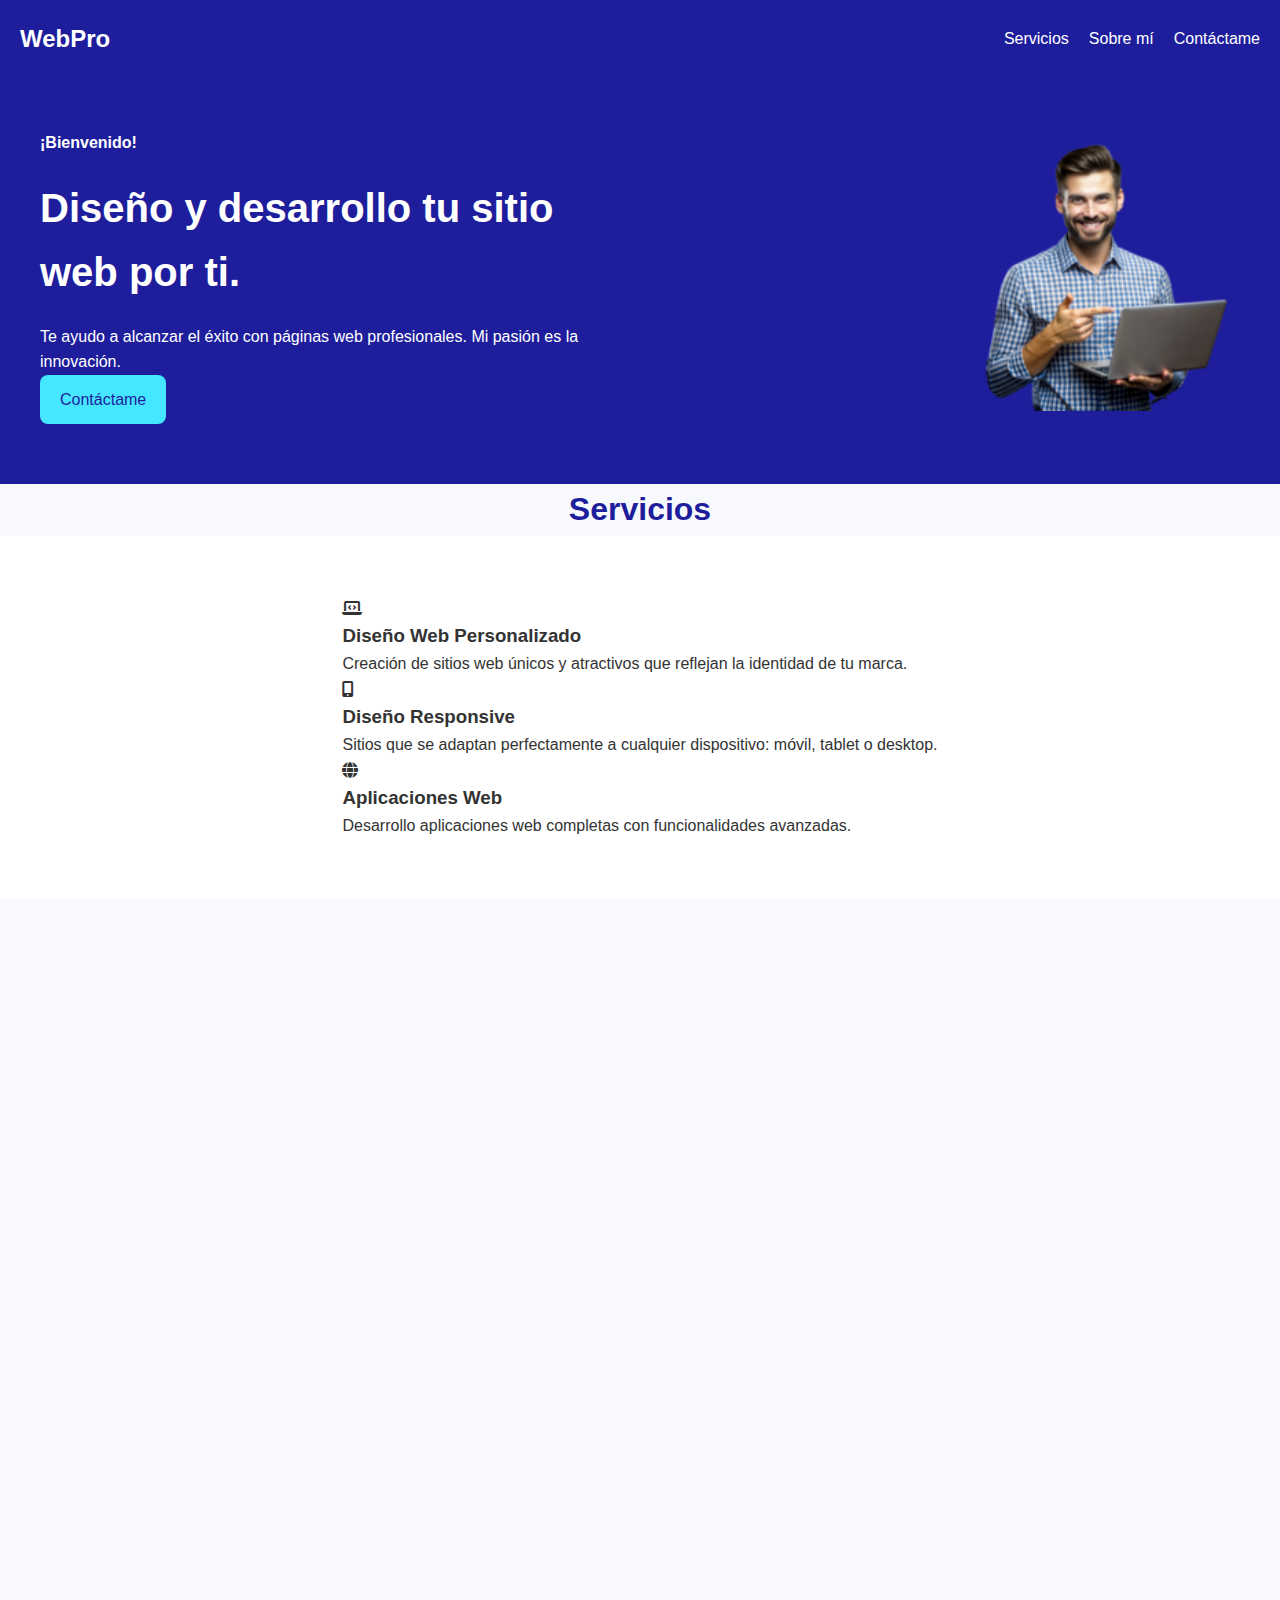
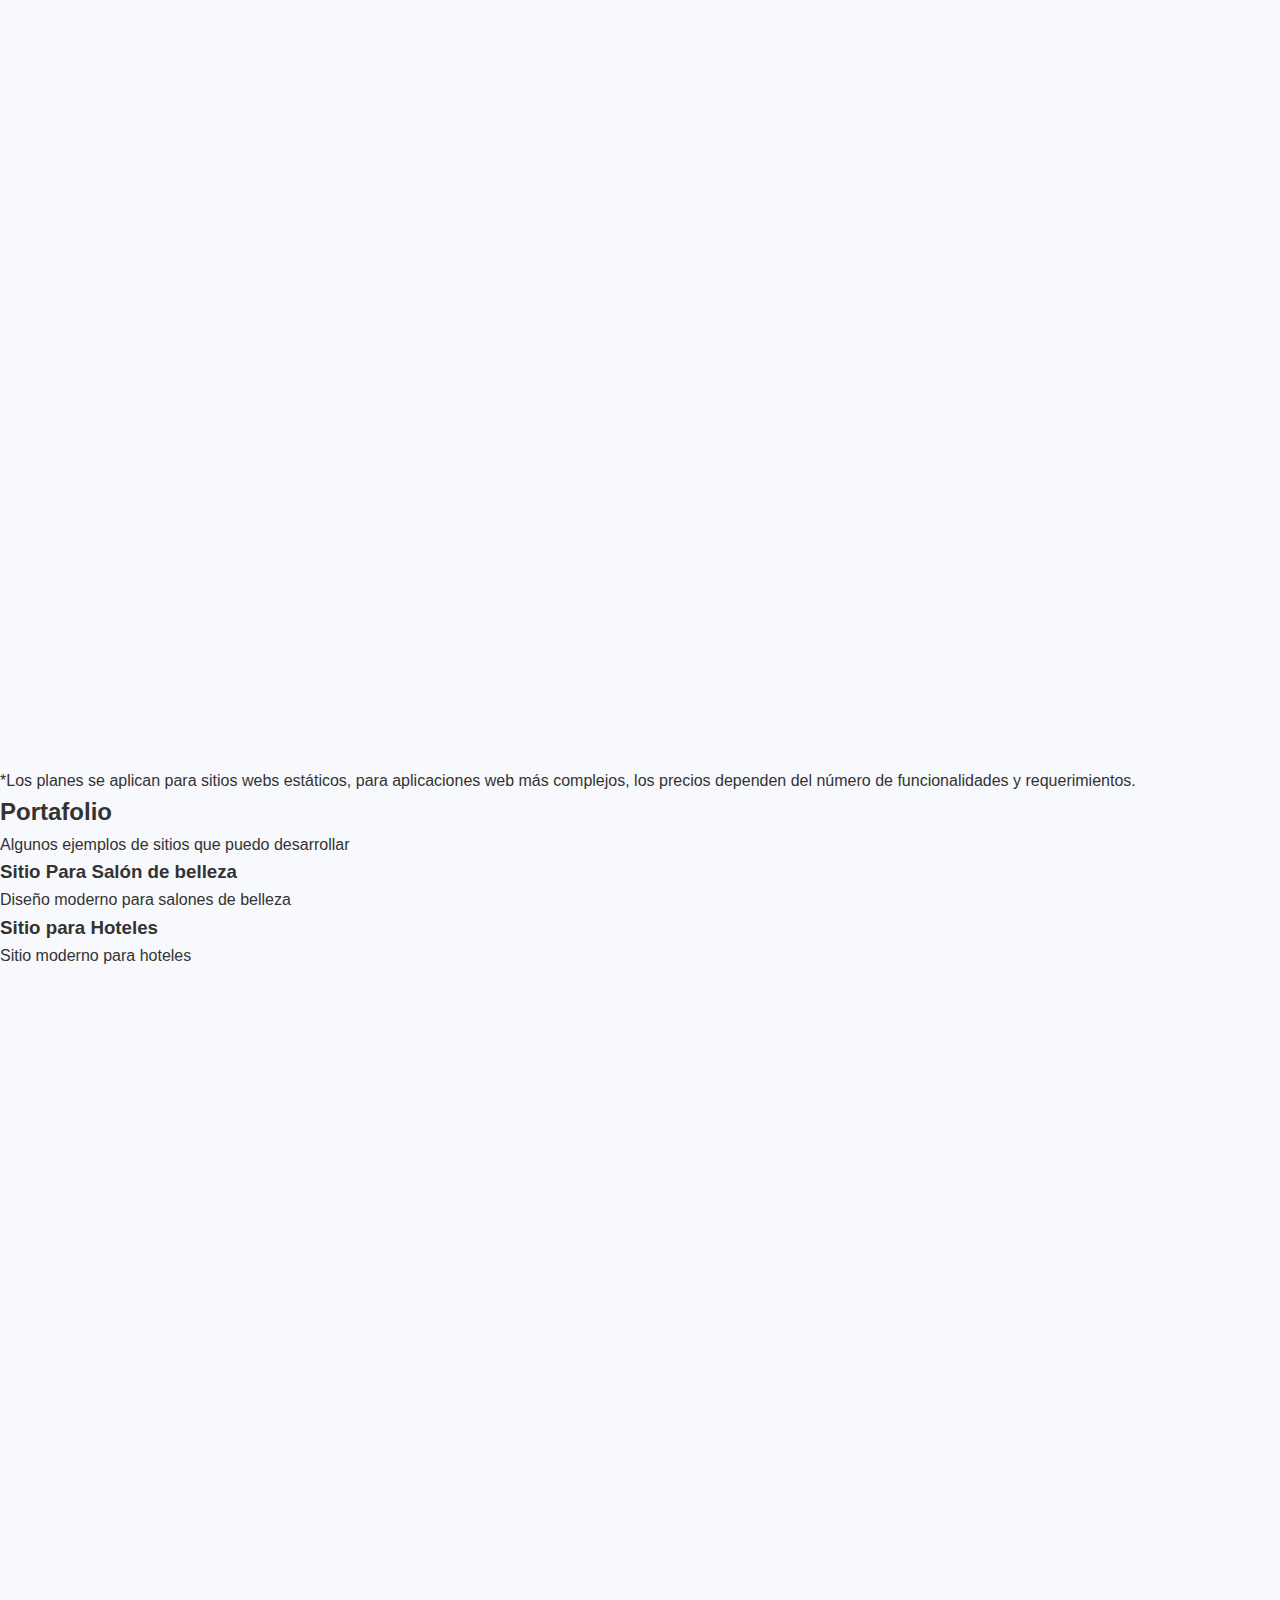
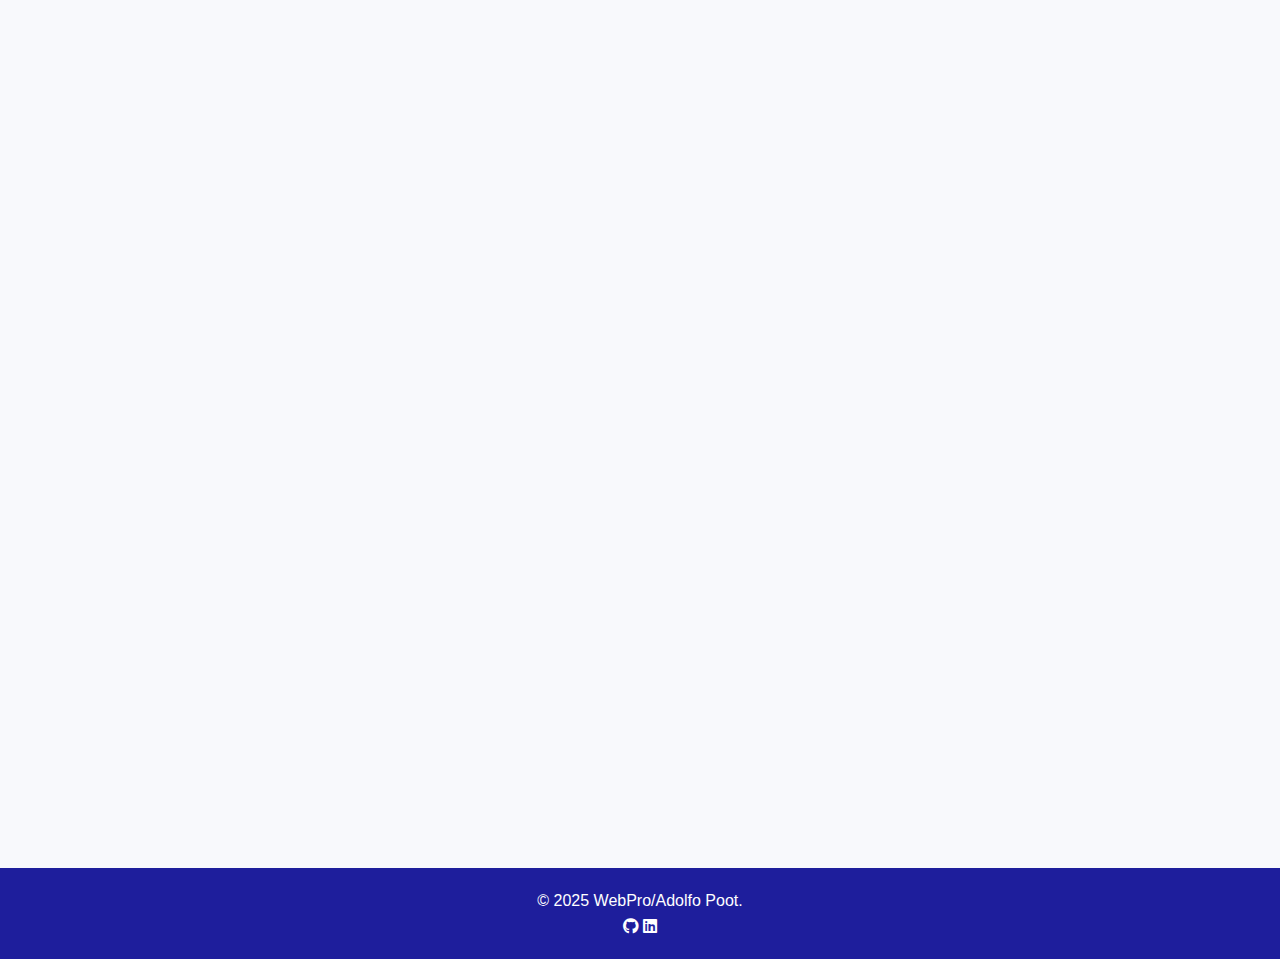
<file: index.html>
<!DOCTYPE html>
<html lang="en">

<head>
  <meta charset="UTF-8" />
  <meta name="viewport" content="width=device-width, initial-scale=1.0" />
  <title>WebPro</title>
  <script src="script.js"></script>
  <link rel="stylesheet" href="styles.css" />
  <link rel="icon" href="assets/logo.png" type="image/x-icon" />
  <link rel="stylesheet" href="https://cdnjs.cloudflare.com/ajax/libs/font-awesome/6.5.0/css/all.min.css">
</head>

<body>
  <div id="loader"></div>
  <header class="navbar">
    <div class="logo">WebPro</div>
    <nav class="nav-links">
      <a href="#services">Servicios</a>
      <a href="#about">Sobre mí</a>
      <a href="#contact">Contáctame</a>
    </nav>
  </header>
  <section class="hero">
    <div class="hero-content fade-in">
      <h4>¡Bienvenido!</h4>
      <h1>Diseño y desarrollo tu sitio web por ti.</h1>
      <p>Te ayudo a alcanzar el éxito con páginas web profesionales. Mi pasión es la innovación.</p>
      <div class="hero-buttons">
        <a class="btn primary" href="#contact">Contáctame</a>
      </div>
    </div>
    <div class="hero-image fade-in">
      <img src="assets/man-with-laptop.png" alt="Man with laptop" />
    </div>
  </section>

  <div class="services-title fade-in">
    <h2>Servicios</h2>
  </div>
  <section class="services fade-in" id="services">
    <div class="container fade-in">

      <div class="services-grid">
        <div class="service-card">
          <i class="fas fa-laptop-code"></i>
          <h3>Diseño Web Personalizado</h3>
          <p>Creación de sitios web únicos y atractivos que reflejan la identidad de tu marca.</p>
        </div>
        <div class="service-card">
          <i class="fas fa-mobile-alt"></i>
          <h3>Diseño Responsive</h3>
          <p>Sitios que se adaptan perfectamente a cualquier dispositivo: móvil, tablet o desktop.</p>
        </div>
        <div class="service-card">
          <i class="fas fa-globe"></i>
          <h3>Aplicaciones Web</h3>
          <p>Desarrollo aplicaciones web completas con funcionalidades avanzadas.</p>
        </div>
      </div>
    </div>
  </section>

  <section class="cta fade-in">
    <div class="cta-text fade-in">
      <h2>Déjame hacer el trabajo para que tú puedas concentrarte en lo que importa.</h2>
      <ul class="features">
        <li><span>✔</span>Agiliza procesos de tu empresa</li>
        <li class="active"><span>✔</span>Obten presencia en línea</li>
        <li><span>✔</span>Haz realidad tu idea de software</li>
      </ul>
    </div>
  </section>

  <section id="planes" class="section plans fade-in">
    <div class="container">
      <h2 class="section-title">Planes</h2>
      <p class="section-subtitle">Elige el paquete que mejor se adapte a tus necesidades</p>

      <div class="plans-grid">
        <div class="plan-card">
          <h3>Básico</h3>
          <div class="price">$1,499<span>MX</span></div>
          <ul class="features">
            <li><i class="fas fa-check"></i> Diseño personalizado</li>
            <li><i class="fas fa-check"></i> 5 páginas (o secciones)</li>
            <li><i class="fas fa-check"></i> Responsive design</li>
            <li><i class="fas fa-check"></i> SEO básico</li>
            <li><i class="fas fa-times"></i> Formulario de contacto</li>
            <li><i class="fas fa-times"></i> Integración de redes sociales</li>
          </ul>
          <a href="#contact" class="btn secondary">Contratar</a>
        </div>
        <div class="plan-card featured">
          <div class="popular">Más Popular</div>
          <h3>Profesional</h3>
          <div class="price">$2,499<span>MX</span></div>
          <ul class="features">
            <li><i class="fas fa-check"></i> Diseño personalizado</li>
            <li><i class="fas fa-check"></i> Hasta 10 páginas (o secciones)</li>
            <li><i class="fas fa-check"></i> Responsive design</li>
            <li><i class="fas fa-check"></i> SEO básico</li>
            <li><i class="fas fa-check"></i> Formulario de contacto</li>
            <li><i class="fas fa-times"></i> Integración de redes sociales</li>
          </ul>
          <a href="#contact" class="btn primary">Contratar</a>
        </div>
        <div class="plan-card">
          <h3>Premium</h3>
          <div class="price">$3,499<span>MX</span></div>
          <ul class="features">
            <li><i class="fas fa-check"></i> Diseño personalizado</li>
            <li><i class="fas fa-check"></i> Hasta 15 páginas (o secciones)</li>
            <li><i class="fas fa-check"></i> Responsive design</li>
            <li><i class="fas fa-check"></i> SEO avanzado</li>
            <li><i class="fas fa-check"></i> Formulario de contacto</li>
            <li><i class="fas fa-check"></i> Integración de redes sociales</li>
          </ul>
          <a href="#contact" class="btn secondary">Contratar</a>
        </div>
      </div>
    </div>
  </section>
  <p class="section-subtitle">*Los planes se aplican para sitios webs estáticos, para aplicaciones web más complejos, los precios dependen del número de funcionalidades y requerimientos.</p>
  <!-- Portafolio Section -->
  <section id="portafolio" class="section portfolio">
    <div class="container">
      <h2 class="section-title">Portafolio</h2>
      <p class="section-subtitle">Algunos ejemplos de sitios que puedo desarrollar</p>

      <div class="portfolio-grid">
        <a href="belleza/index.html" class="portfolio-item">
          <div class="portfolio-img"
            style="background-image: url('assets/belleza.png');">
          </div>
          <div class="portfolio-info">
            <h3>Sitio Para Salón de belleza</h3>
            <p>Diseño moderno para salones de belleza</p>
          </div>
        </a>

        <a href="hoteles-main/index.html" class="portfolio-item">
          <div class="portfolio-img"
            style="background-image: url('assets/hotel.png');">
          </div>
          <div class="portfolio-info">
            <h3>Sitio para Hoteles</h3>
            <p>Sitio moderno para hoteles</p>
          </div>
        </a>
      </div>
    </div>
  </section>

  <!-- FAQ Section -->
  <section class="section faq fade-in">
    <div class="container">
      <h2 class="section-title">Preguntas Frecuentes</h2>
      <p class="section-subtitle">Encuentra respuestas a las dudas más comunes</p>

      <div class="faq-accordion">
        <div class="faq-item">
          <button class="faq-question">
            ¿Cuánto tiempo toma desarrollar un sitio web?
            <i class="fas fa-chevron-down"></i>
          </button>
          <div class="faq-answer">
            <p>El tiempo de desarrollo varía según la complejidad del proyecto. Un sitio web básico puede estar listo hasta en una semana, mientras que proyectos más complejos como e-commerce pueden tomar de 4 a 6 semanas.
              Los plazos son definidos desde el inicio para garantizar la entrega puntual.</p>
          </div>
        </div>
        <div class="faq-item">
          <button class="faq-question">
            ¿Incluyen hosting y dominio en sus planes?
            <i class="fas fa-chevron-down"></i>
          </button>
          <div class="faq-answer">
            <p>Los planes no incluyen hosting ni dominio, ya que prefiero que mis clientes tengan control
              total sobre estos elementos. Sin embargo, te puedo asesorar en la compra y configuración, y ofrezco
              servicio gratuito de configuración y despliegue del hosting si lo deseas.</p>
          </div>
        </div>
        <div class="faq-item">
          <button class="faq-question">
            ¿Qué pasa si necesito ayuda después de que mi sitio esté en vivo?
            <i class="fas fa-chevron-down"></i>
          </button>
          <div class="faq-answer">
            <p>Ofrezco diferentes niveles de soporte post-lanzamiento. Todos los proyectos incluyen 60 días de soporte
              gratuito para correcciones menores. Después de este período, puedes contratar mi servicio de
              mantenimiento mensual que incluye actualizaciones, copias de seguridad y soporte técnico.</p>
          </div>
        </div>
      </div>
    </div>
  </section>


  <section class="about-us fade-in" id="about">
    <h2>Sobre mí</h2>
    <div class="about-content">
      <div class="founder-photo">
        <img src="assets/selfie.jpg" alt="Logo" />
      </div>
      <div class="about-text">
        <p>
          Mi nombre es Adolfo Poot, desarrollador web con experiencia en crear sitios web atractivos con múltiples
          tecnologías.
          Mi misión es transformar ideas en soluciones tecnológicas innovadoras.
        </p>
      </div>
    </div>
  </section>

  <section class="contact fade-in" id="contact">
    <h2>Contáctame</h2>
    <p>¡Estoy encantado de escucharte! Completa el formulario y me contactaré de inmediato.</p>
    <form action="#" method="post" id="contact-form" class="contact-form">
      <div class="form-group">
        <label for="name">Nombre</label>
        <input type="text" id="name" name="name" placeholder="Tu nombre" required />
      </div>
      <div class="form-group">
        <label for="email">Correo</label>
        <input type="email" id="email" name="email" placeholder="Tu correo" required />
      </div>
      <div class="form-group">
        <label for="phone">Teléfono</label>
        <input type="text" id="phone" name="phone" placeholder="Tu teléfono" required />
      </div>
      <div class="form-group">
        <label for="message">Mensaje</label>
        <textarea id="message" name="message" placeholder="Tu mensaje" rows="5" required></textarea>
      </div>
      <button type="submit" class="btn primary">Enviar mensaje</button>
    </form>
    <div id="toast" class="toast"></div>
    <!-- Spinner oculto al inicio -->
    <div id="loading-spinner"
      style="position:fixed; top:0; left:0; width:100%; height:100%; background:rgba(255,255,255,0.7); z-index:9999; display:none; align-items:center; justify-content:center;">
      <div class="spinner"
        style="border: 6px solid #f3f3f3; border-top: 6px solid #3498db; border-radius: 50%; width: 50px; height: 50px; animation: spin 1s linear infinite;">
      </div>
    </div>

    <style>
      @keyframes spin {
        0% {
          transform: rotate(0deg);
        }

        100% {
          transform: rotate(360deg);
        }
      }

      /* Asegura que el contenedor use flex solo cuando se le aplique por JS */
      #loading-spinner {
        display: none;
        align-items: center;
        justify-content: center;
      }
    </style>

  </section>

  <footer>
    <p>&copy; 2025 WebPro/Adolfo Poot.</p>
    <div>
      <a href="https://github.com/Adolfo-Poot30" target="_blank">
        <i class="fab fa-github"></i>
      </a>
      <a href="https://www.linkedin.com/in/juan-adolfo-poot-93b4bb271" target="_blank">
        <i class="fab fa-linkedin"></i>
      </a>
    </div>
  </footer>
</body>
</html>
</file>
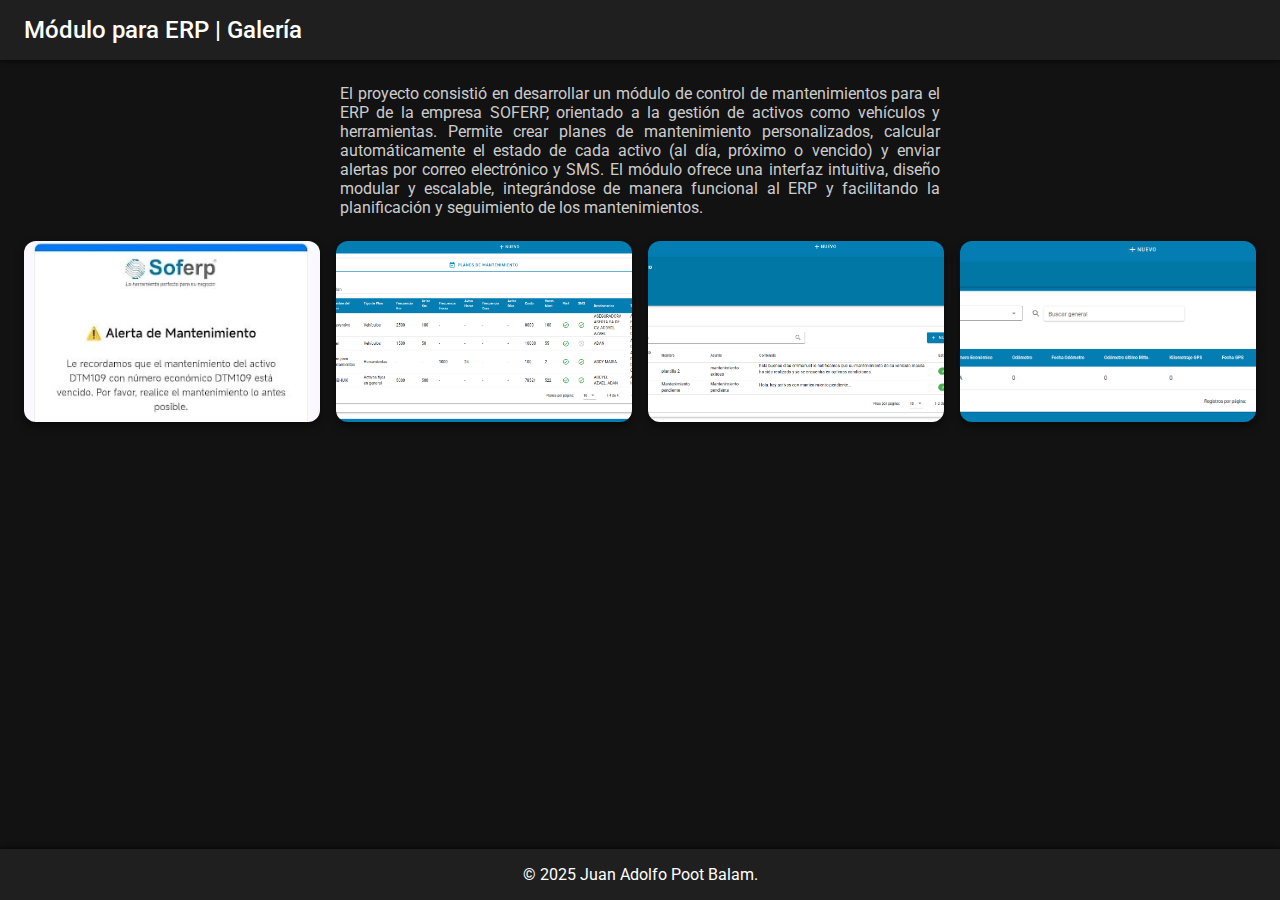
<file: mantenimiento.html>
<!DOCTYPE html>
<html lang="es">
<head>
  <meta charset="UTF-8">
  <meta name="viewport" content="width=device-width, initial-scale=1.0">
  <title>Galería</title>
  <!-- Google Fonts para Material Design -->
  <link href="https://fonts.googleapis.com/css2?family=Roboto:wght@400;500;700&display=swap" rel="stylesheet">
  <link href="https://fonts.googleapis.com/icon?family=Material+Icons" rel="stylesheet">
  <link rel="icon" href="imagen/japb.png" type="image/x-icon" />
  <style>
    /* Reset básico */
	.gallery-description {
	  text-align: center;
	  margin-bottom: 24px;
	}

	.gallery-description h2 {
	  font-weight: 500;
	  font-size: 2rem;
	  margin-bottom: 8px;
	  color: #03dac6;
	}

	.gallery-description p {
	  font-size: 1rem;
	  color: #ccc;
	  max-width: 600px;
	  margin: 0 auto;
	}

    * {
      margin: 0;
      padding: 0;
      box-sizing: border-box;
      font-family: 'Roboto', sans-serif;
    }

    body {
      background-color: #121212;
      color: #fff;
      min-height: 100vh;
      display: flex;
      flex-direction: column;
    }

    header {
      background-color: #1f1f1f;
      padding: 16px 24px;
      display: flex;
      justify-content: space-between;
      align-items: center;
      box-shadow: 0 2px 4px rgba(0,0,0,0.5);
    }

    header h1 {
      font-weight: 500;
      font-size: 1.5rem;
    }

    nav a {
      color: #fff;
      text-decoration: none;
      margin-left: 16px;
      font-weight: 500;
      transition: color 0.3s;
    }

    nav a:hover {
      color: #03dac6;
    }

    main {
      flex: 1;
      padding: 24px;
    }

    .gallery {
      display: grid;
      grid-template-columns: repeat(auto-fit, minmax(200px, 1fr));
      gap: 16px;
    }

    .gallery-item {
      position: relative;
      overflow: hidden;
      border-radius: 12px;
      box-shadow: 0 4px 8px rgba(0,0,0,0.5);
      cursor: pointer;
      transition: transform 0.3s, box-shadow 0.3s;
    }

    .gallery-item:hover {
      transform: translateY(-5px);
      box-shadow: 0 8px 16px rgba(0,0,0,0.7);
    }

    .gallery-item img {
      width: 100%;
      height: 100%;
      object-fit: cover;
      display: block;
      transition: transform 0.3s;
    }

    .gallery-item:hover img {
      transform: scale(1.1);
    }

    footer {
      text-align: center;
      padding: 16px;
      background-color: #1f1f1f;
      box-shadow: 0 -2px 4px rgba(0,0,0,0.5);
    }

    @media (max-width: 600px) {
      header {
        flex-direction: column;
        align-items: flex-start;
      }

      nav {
        margin-top: 8px;
      }
    }
.modal {
    display: none; 
    position: fixed; 
    z-index: 1000; 
    padding-top: 60px; 
    left: 0;
    top: 0;
    width: 100%; 
    height: 100%; 
    overflow: auto; 
    background-color: rgba(0,0,0,0.9);
  }

  .modal-content {
    margin: auto;
    display: block;
    max-width: 90%;
    max-height: 80%;
    border-radius: 8px;
  }

  #caption {
    text-align: center;
    color: #ccc;
    padding: 10px 0;
    font-size: 1rem;
  }

  .close {
    position: absolute;
    top: 20px;
    right: 35px;
    color: #fff;
    font-size: 40px;
    font-weight: bold;
    cursor: pointer;
    transition: color 0.3s;
  }

  .close:hover {
    color: #03dac6;
  }
  </style>
</head>
<body>
  <header>
    <h1>Módulo para ERP | Galería</h1>
  </header>

  <main>
  <section class="gallery-description">
    <p style="text-align: justify;">El proyecto consistió en desarrollar un módulo de control de mantenimientos para el ERP de la empresa SOFERP, orientado a la gestión de activos como vehículos y herramientas. Permite crear planes de mantenimiento personalizados, calcular automáticamente el estado de cada activo (al día, próximo o vencido) y enviar alertas por correo electrónico y SMS. El módulo ofrece una interfaz intuitiva, diseño modular y escalable, integrándose de manera funcional al ERP y facilitando la planificación y seguimiento de los mantenimientos.</p>
  </section>
    <div class="gallery">
      <div class="gallery-item"><img src="imagen/mantenimiento.jpeg" alt="Foto 1"></div>
      <div class="gallery-item"><img src="imagen/1.png" alt="Foto 2"></div>
      <div class="gallery-item"><img src="imagen/2.png" alt="Foto 3"></div>
      <div class="gallery-item"><img src="imagen/3.png" alt="Foto 4"></div>
    </div>
  </main>

  <footer>
    &copy; 2025 Juan Adolfo Poot Balam.
  </footer>
  <div id="modal" class="modal">
    <span class="close">&times;</span>
    <img class="modal-content" id="modal-img">
    <div id="caption"></div>
  </div>
</body>
<script>
  // Modal
  const modal = document.getElementById("modal");
  const modalImg = document.getElementById("modal-img");
  const captionText = document.getElementById("caption");
  const closeBtn = document.getElementsByClassName("close")[0];

  // Selecciona todas las imágenes de la galería
  const galleryItems = document.querySelectorAll(".gallery-item img");
  galleryItems.forEach(img => {
    img.onclick = function() {
      modal.style.display = "block";
      modalImg.src = this.src;
      captionText.innerHTML = this.alt;
    }
  });

  // Cerrar el modal
  closeBtn.onclick = function() { 
    modal.style.display = "none";
  }

  // Cerrar al hacer click fuera de la imagen
  modal.onclick = function(event) {
    if(event.target == modal) {
      modal.style.display = "none";
    }
  }
</script>
</html>
</file>
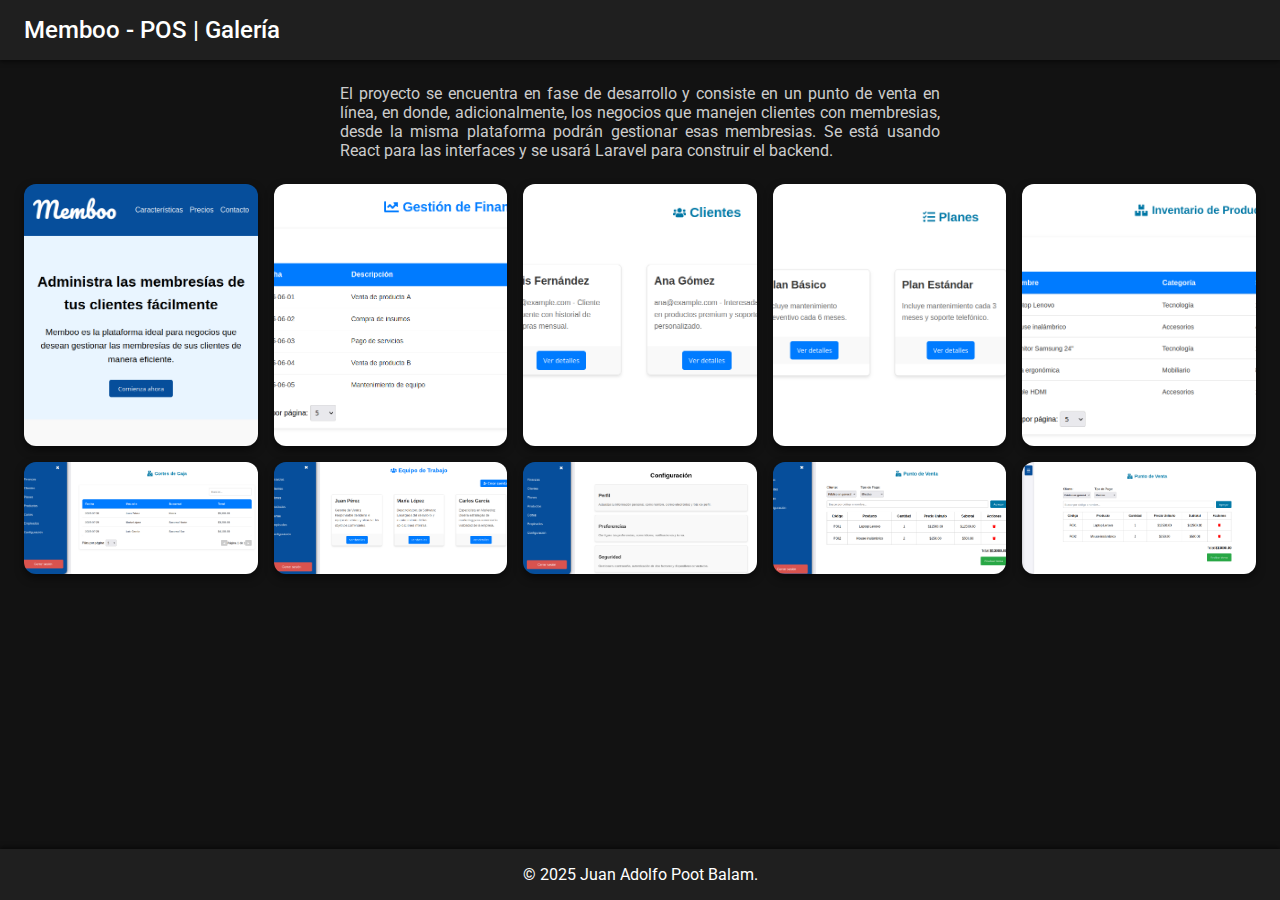
<file: memboo.html>
<!DOCTYPE html>
<html lang="es">
<head>
  <meta charset="UTF-8">
  <meta name="viewport" content="width=device-width, initial-scale=1.0">
  <title>Galería</title>
  <!-- Google Fonts para Material Design -->
  <link href="https://fonts.googleapis.com/css2?family=Roboto:wght@400;500;700&display=swap" rel="stylesheet">
  <link href="https://fonts.googleapis.com/icon?family=Material+Icons" rel="stylesheet">
  <link rel="icon" href="imagen/japb.png" type="image/x-icon" />
  <style>
    /* Reset básico */
	.gallery-description {
	  text-align: center;
	  margin-bottom: 24px;
	}

	.gallery-description h2 {
	  font-weight: 500;
	  font-size: 2rem;
	  margin-bottom: 8px;
	  color: #03dac6;
	}

	.gallery-description p {
	  font-size: 1rem;
	  color: #ccc;
	  max-width: 600px;
	  margin: 0 auto;
	}

    * {
      margin: 0;
      padding: 0;
      box-sizing: border-box;
      font-family: 'Roboto', sans-serif;
    }

    body {
      background-color: #121212;
      color: #fff;
      min-height: 100vh;
      display: flex;
      flex-direction: column;
    }

    header {
      background-color: #1f1f1f;
      padding: 16px 24px;
      display: flex;
      justify-content: space-between;
      align-items: center;
      box-shadow: 0 2px 4px rgba(0,0,0,0.5);
    }

    header h1 {
      font-weight: 500;
      font-size: 1.5rem;
    }

    nav a {
      color: #fff;
      text-decoration: none;
      margin-left: 16px;
      font-weight: 500;
      transition: color 0.3s;
    }

    nav a:hover {
      color: #03dac6;
    }

    main {
      flex: 1;
      padding: 24px;
    }

    .gallery {
      display: grid;
      grid-template-columns: repeat(auto-fit, minmax(200px, 1fr));
      gap: 16px;
    }

    .gallery-item {
      position: relative;
      overflow: hidden;
      border-radius: 12px;
      box-shadow: 0 4px 8px rgba(0,0,0,0.5);
      cursor: pointer;
      transition: transform 0.3s, box-shadow 0.3s;
    }

    .gallery-item:hover {
      transform: translateY(-5px);
      box-shadow: 0 8px 16px rgba(0,0,0,0.7);
    }

    .gallery-item img {
      width: 100%;
      height: 100%;
      object-fit: cover;
      display: block;
      transition: transform 0.3s;
    }

    .gallery-item:hover img {
      transform: scale(1.1);
    }

    footer {
      text-align: center;
      padding: 16px;
      background-color: #1f1f1f;
      box-shadow: 0 -2px 4px rgba(0,0,0,0.5);
    }

    @media (max-width: 600px) {
      header {
        flex-direction: column;
        align-items: flex-start;
      }

      nav {
        margin-top: 8px;
      }
    }
.modal {
    display: none; 
    position: fixed; 
    z-index: 1000; 
    padding-top: 60px; 
    left: 0;
    top: 0;
    width: 100%; 
    height: 100%; 
    overflow: auto; 
    background-color: rgba(0,0,0,0.9);
  }

  .modal-content {
    margin: auto;
    display: block;
    max-width: 90%;
    max-height: 80%;
    border-radius: 8px;
  }

  #caption {
    text-align: center;
    color: #ccc;
    padding: 10px 0;
    font-size: 1rem;
  }

  .close {
    position: absolute;
    top: 20px;
    right: 35px;
    color: #fff;
    font-size: 40px;
    font-weight: bold;
    cursor: pointer;
    transition: color 0.3s;
  }

  .close:hover {
    color: #03dac6;
  }
  </style>
</head>
<body>
  <header>
    <h1>Memboo - POS | Galería</h1>
  </header>

  <main>
  <section class="gallery-description">
    <p style="text-align: justify;">El proyecto se encuentra en fase de desarrollo y consiste en un punto de venta en línea, en donde, adicionalmente, los negocios que manejen clientes con membresias, desde la misma plataforma podrán gestionar esas membresias. Se está usando React para las interfaces y se usará Laravel para construir el backend.</p>
  </section>
    <div class="gallery">
      <div class="gallery-item"><img src="imagen/memboo.png" alt="Memboo"></div>
      <div class="gallery-item"><img src="imagen/4.png" alt="Foto 1"></div>
      <div class="gallery-item"><img src="imagen/5.png" alt="Foto 2"></div>
      <div class="gallery-item"><img src="imagen/6.png" alt="Foto 3"></div>
      <div class="gallery-item"><img src="imagen/7.png" alt="Foto 4"></div>
      <div class="gallery-item"><img src="imagen/8.png" alt="Foto 5"></div>
      <div class="gallery-item"><img src="imagen/9.png" alt="Foto 6"></div>
      <div class="gallery-item"><img src="imagen/10.png" alt="Foto 7"></div>
      <div class="gallery-item"><img src="imagen/11.png" alt="Foto 8"></div>
      <div class="gallery-item"><img src="imagen/12.png" alt="Foto 9"></div>
    </div>
  </main>

  <footer>
    &copy; 2025 Juan Adolfo Poot Balam.
  </footer>
  <div id="modal" class="modal">
    <span class="close">&times;</span>
    <img class="modal-content" id="modal-img">
    <div id="caption"></div>
  </div>
</body>
<script>
  // Modal
  const modal = document.getElementById("modal");
  const modalImg = document.getElementById("modal-img");
  const captionText = document.getElementById("caption");
  const closeBtn = document.getElementsByClassName("close")[0];

  // Selecciona todas las imágenes de la galería
  const galleryItems = document.querySelectorAll(".gallery-item img");
  galleryItems.forEach(img => {
    img.onclick = function() {
      modal.style.display = "block";
      modalImg.src = this.src;
      captionText.innerHTML = this.alt;
    }
  });

  // Cerrar el modal
  closeBtn.onclick = function() { 
    modal.style.display = "none";
  }

  // Cerrar al hacer click fuera de la imagen
  modal.onclick = function(event) {
    if(event.target == modal) {
      modal.style.display = "none";
    }
  }
</script>
</html>
</file>
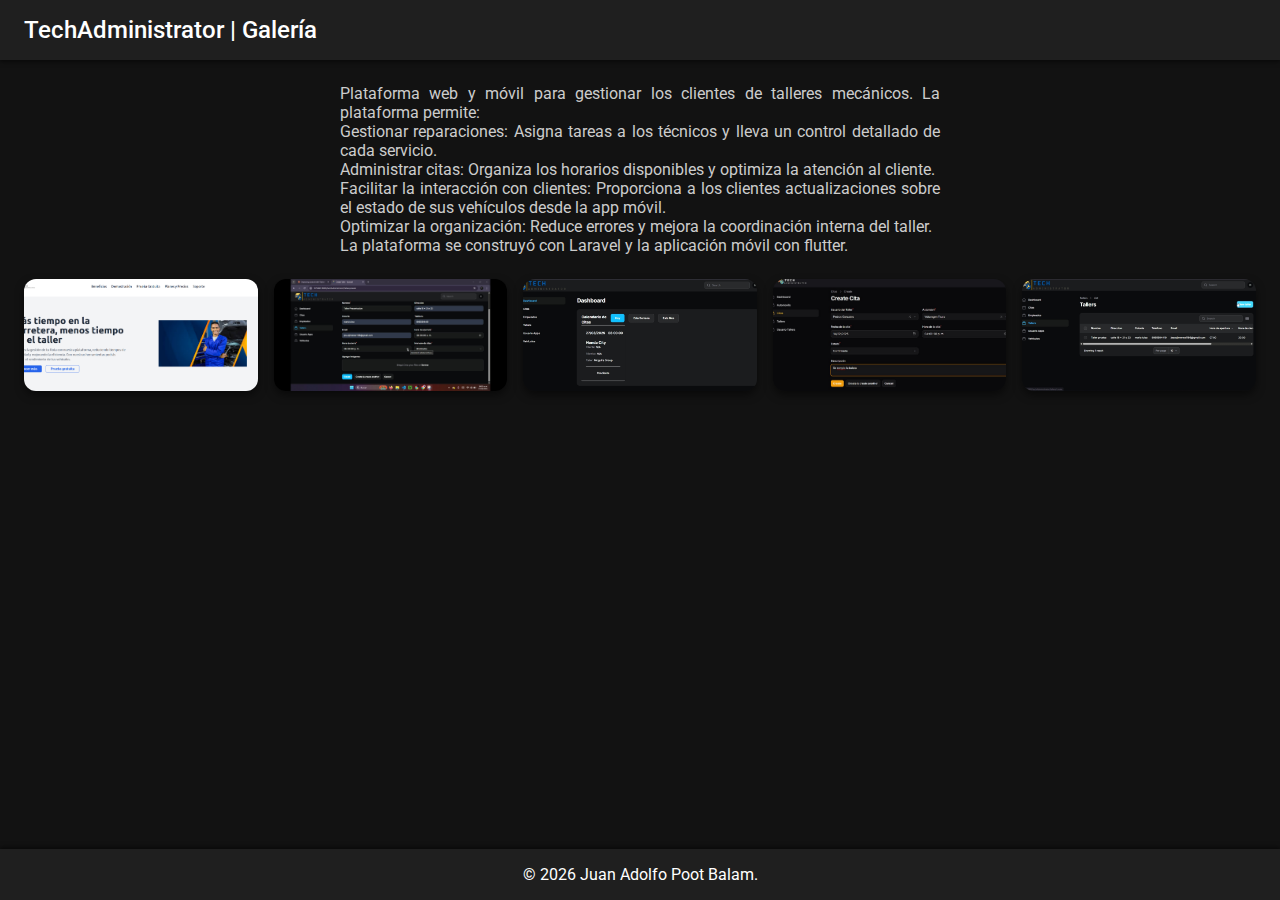
<file: tech.html>
<!DOCTYPE html>
<html lang="es">
<head>
  <meta charset="UTF-8">
  <meta name="viewport" content="width=device-width, initial-scale=1.0">
  <title>Galería</title>
  <!-- Google Fonts para Material Design -->
  <link href="https://fonts.googleapis.com/css2?family=Roboto:wght@400;500;700&display=swap" rel="stylesheet">
  <link href="https://fonts.googleapis.com/icon?family=Material+Icons" rel="stylesheet">
  <link rel="icon" href="imagen/japb.png" type="image/x-icon" />
  <style>
    /* Reset básico */
	.gallery-description {
	  text-align: center;
	  margin-bottom: 24px;
	}

	.gallery-description h2 {
	  font-weight: 500;
	  font-size: 2rem;
	  margin-bottom: 8px;
	  color: #03dac6;
	}

	.gallery-description p {
	  font-size: 1rem;
	  color: #ccc;
	  max-width: 600px;
	  margin: 0 auto;
	}

    * {
      margin: 0;
      padding: 0;
      box-sizing: border-box;
      font-family: 'Roboto', sans-serif;
    }

    body {
      background-color: #121212;
      color: #fff;
      min-height: 100vh;
      display: flex;
      flex-direction: column;
    }

    header {
      background-color: #1f1f1f;
      padding: 16px 24px;
      display: flex;
      justify-content: space-between;
      align-items: center;
      box-shadow: 0 2px 4px rgba(0,0,0,0.5);
    }

    header h1 {
      font-weight: 500;
      font-size: 1.5rem;
    }

    nav a {
      color: #fff;
      text-decoration: none;
      margin-left: 16px;
      font-weight: 500;
      transition: color 0.3s;
    }

    nav a:hover {
      color: #03dac6;
    }

    main {
      flex: 1;
      padding: 24px;
    }

    .gallery {
      display: grid;
      grid-template-columns: repeat(auto-fit, minmax(200px, 1fr));
      gap: 16px;
    }

    .gallery-item {
      position: relative;
      overflow: hidden;
      border-radius: 12px;
      box-shadow: 0 4px 8px rgba(0,0,0,0.5);
      cursor: pointer;
      transition: transform 0.3s, box-shadow 0.3s;
    }

    .gallery-item:hover {
      transform: translateY(-5px);
      box-shadow: 0 8px 16px rgba(0,0,0,0.7);
    }

    .gallery-item img {
      width: 100%;
      height: 100%;
      object-fit: cover;
      display: block;
      transition: transform 0.3s;
    }

    .gallery-item:hover img {
      transform: scale(1.1);
    }

    footer {
      text-align: center;
      padding: 16px;
      background-color: #1f1f1f;
      box-shadow: 0 -2px 4px rgba(0,0,0,0.5);
    }

    @media (max-width: 600px) {
      header {
        flex-direction: column;
        align-items: flex-start;
      }

      nav {
        margin-top: 8px;
      }
    }
.modal {
    display: none; 
    position: fixed; 
    z-index: 1000; 
    padding-top: 60px; 
    left: 0;
    top: 0;
    width: 100%; 
    height: 100%; 
    overflow: auto; 
    background-color: rgba(0,0,0,0.9);
  }

  .modal-content {
    margin: auto;
    display: block;
    max-width: 90%;
    max-height: 80%;
    border-radius: 8px;
  }

  #caption {
    text-align: center;
    color: #ccc;
    padding: 10px 0;
    font-size: 1rem;
  }

  .close {
    position: absolute;
    top: 20px;
    right: 35px;
    color: #fff;
    font-size: 40px;
    font-weight: bold;
    cursor: pointer;
    transition: color 0.3s;
  }

  .close:hover {
    color: #03dac6;
  }
  </style>
</head>
<body>
  <header>
    <h1>TechAdministrator | Galería</h1>
  </header>

  <main>
  <section class="gallery-description">
    <p style="text-align: justify;">Plataforma web y móvil para gestionar los clientes de talleres mecánicos. La plataforma permite: </br>Gestionar reparaciones: Asigna tareas a los técnicos y lleva un control detallado de cada servicio.
</br>Administrar citas: Organiza los horarios disponibles y optimiza la atención al cliente.
</br>Facilitar la interacción con clientes: Proporciona a los clientes actualizaciones sobre el estado de sus vehículos desde la app móvil.
</br>Optimizar la organización: Reduce errores y mejora la coordinación interna del taller. 
</br>La plataforma se construyó con Laravel y la aplicación móvil con flutter.</p>
  </section>
    <div class="gallery">
      <div class="gallery-item"><img src="imagen/tech1.png" alt="Presentación"></div>
      <div class="gallery-item"><img src="imagen/tech2.jpg" alt="Vista de talleres"></div>
      <div class="gallery-item"><img src="imagen/tech3.jpg" alt="Dashboard"></div>
      <div class="gallery-item"><img src="imagen/tech4.jpeg" alt="Vista de citas"></div>
      <div class="gallery-item"><img src="imagen/tech5.jpg" alt="Lista de talleres"></div>
    </div>
  </main>

  <footer>
    &copy; 2026 Juan Adolfo Poot Balam.
  </footer>
  <div id="modal" class="modal">
    <span class="close">&times;</span>
    <img class="modal-content" id="modal-img">
    <div id="caption"></div>
  </div>
</body>
<script>
  // Modal
  const modal = document.getElementById("modal");
  const modalImg = document.getElementById("modal-img");
  const captionText = document.getElementById("caption");
  const closeBtn = document.getElementsByClassName("close")[0];

  // Selecciona todas las imágenes de la galería
  const galleryItems = document.querySelectorAll(".gallery-item img");
  galleryItems.forEach(img => {
    img.onclick = function() {
      modal.style.display = "block";
      modalImg.src = this.src;
      captionText.innerHTML = this.alt;
    }
  });

  // Cerrar el modal
  closeBtn.onclick = function() { 
    modal.style.display = "none";
  }

  // Cerrar al hacer click fuera de la imagen
  modal.onclick = function(event) {
    if(event.target == modal) {
      modal.style.display = "none";
    }
  }
</script>
</html>
</file>
<file: styles.css>
html{
    scroll-behavior: smooth;
}
* {
  margin: 0;
  padding: 0;
  box-sizing: border-box;
}
/* Loader */
#loader {
  position: fixed;
  top: 0;
  left: 0;
  width: 100%;
  height: 100%;
  background: #1e1e9c;
  display: flex;
  justify-content: center;
  align-items: center;
  z-index: 2000;
}

#loader::after {
  content: '';
  width: 50px;
  height: 50px;
  border: 5px solid #fff;
  border-top: 5px solid #45e6ff;
  border-radius: 50%;
  animation: spin 1s linear infinite;
}

@keyframes spin {
  from {
    transform: rotate(0deg);
  }
  to {
    transform: rotate(360deg);
  }
}
section {
  scroll-margin-top: 70px;
}

body {
  font-family: 'Segoe UI', sans-serif;
  line-height: 1.6;
  background-color: #f8f9fc;
  color: #333;
  margin-top: 70px;
}

a {
  text-decoration: none;
  color: inherit;
}

.navbar {
  background: #1e1e9c;
  color: #fff;
  display: flex;
  justify-content: space-between;
  align-items: center;
  padding: 20px 20px; /* Reduce el padding horizontal */
  position: fixed;
  top: 0;
  width: 100%;
  max-width: 100vw; /* Evita desbordes horizontales */
  box-sizing: border-box;
  z-index: 1000;
  overflow-x: hidden;
}

.navbar .logo {
  font-size: 1.5em;
  font-weight: bold;
}

.nav-links {
  display: flex;
  flex-wrap: wrap;
  align-items: center;
}

.nav-links a {
  margin-left: 20px;
  color: #fff;
  text-decoration: none;
  transition: color 0.3s ease;
  white-space: nowrap; /* Evita que los enlaces se rompan en múltiples líneas */
}

.nav-links .btn.primary {
  background: #45e6ff;
  padding: 10px 16px;
  border-radius: 8px;
  color: #1e1e9c;
  font-weight: bold;
}

/* Navbar responsive */
@media (max-width: 768px) {
  .navbar {
    flex-direction: column;
    align-items: center;
    padding: 16px;
  }

  .navbar .logo {
    text-align: center;
    margin-bottom: 10px;
    width: 100%;
  }

  .nav-links {
    flex-direction: row;
    flex-wrap: wrap;
    justify-content: center;
    gap: 10px;
    width: 100%;
    text-align: center;
  }

  .nav-links a {
    margin-left: 0; /* Elimina el margen lateral */
  }
}


/* Estilos para la sección hero */
.hero {
  display: flex;
  align-items: center;
  justify-content: space-between;
  padding: 60px 40px;
  background: #1e1e9c;
  color: #fff;
}

.hero-content {
  flex: 1;
  max-width: 600px;
}

.hero-content h1 {
  font-size: 2.5em;
  margin: 20px 0;
}

.hero-buttons .btn {
  margin-right: 10px;
  padding: 12px 20px;
  border-radius: 8px;
  display: inline-block;
  transition: background 0.3s;
}

.hero-buttons .btn.primary {
  background: #45e6ff;
  color: #1e1e9c;
}

.hero-buttons .btn.secondary {
  border: 1px solid #fff;
  color: #fff;
}

.hero-image {
  flex: 1;
  text-align: right;
}

.hero-image img {
  max-width: 275px;
  width: 100%;
  height: auto;
}

@media (max-width: 768px) {
  .hero {
    flex-direction: column;
    text-align: center;
  }

  .hero-image {
    text-align: center;
    margin-top: 20px;
  }

  .hero-image img {
    max-width: 200px;
  }

  .hero-content h1 {
    font-size: 2em;
  }
}


.services {
  display: flex;
  flex-wrap: wrap;
  justify-content: center;
  padding: 60px 40px;
  background: #fff;
  gap: 20px;
}

.services-title {
  text-align: center;
  margin-top: auto;
  margin-bottom: auto;
}

.services-title h2 {
  font-size: 2em;
  color: #1e1e9c;
}

.card {
  background: linear-gradient(135deg, #45e6ff, #1e1e9c); /* Degradado azul */
  padding: 30px;
  border-radius: 12px;
  text-align: center;
  box-shadow: 0 5px 20px rgba(0, 0, 0, 0.1);
  flex: 1 1 calc(33.333% - 20px);
  max-width: calc(33.333% - 20px);
  color: #fff; /* Cambiar el texto a blanco para mejor contraste */
}

.card img {
  max-width: 100%;
  height: auto;
  display: block;
  margin: 0 auto 15px;
}

.card h3 {
  margin: 10px 0;
}

.card p {
  margin-top: 10px;
  color: #f1e0e0;
}

/* Ajustes responsivos */
@media (max-width: 768px) {
  .card {
    flex: 1 1 calc(50% - 20px);
    max-width: calc(50% - 20px);
  }
}

@media (max-width: 480px) {
  .card {
    flex: 1 1 100%;
    max-width: 100%;
  }
}

.technologies {
  text-align: center;
  padding: 40px;
  background: #f9f9f9;
}

.technologies h2{
  color: #1e1e9c;
}

.technologies .logos {
  display: flex;
  justify-content: center;
  flex-wrap: wrap;
  gap: 20px;
  margin-top: 20px;
}

.technologies img {
  width: 415px;
  opacity: 0.7;
  transform: scale(2);
}
.cta {
  display: flex;
  padding: 60px 40px;
  gap: 40px;
}

.cta-text {
  flex: 1;
  text-align: center;
}

.cta .features {
  list-style: none;
  margin-top: 20px;
}

.features li {
  padding: 10px;
  border-left: 4px solid transparent;
}

.features li.active {
  background: #d1eaff;
  border-left: 4px solid #1e1e9c;
  font-weight: bold;
}
/* Estilos para la sección de contacto */
.contact {
  padding: 60px 40px;
  background: #f9f9f9;
  text-align: center;
}

.contact h2 {
  font-size: 2em;
  margin-bottom: 20px;
  color: #1e1e9c;
}

.contact p {
  margin-bottom: 40px;
  color: #333;
}

.contact-form {
  max-width: 600px;
  margin: 0 auto;
  text-align: left;
}

.contact-form .form-group {
  margin-bottom: 20px;
}

.contact-form label {
  display: block;
  margin-bottom: 8px;
  font-weight: bold;
  color: #333;
}

.contact-form input,
.contact-form textarea {
  width: 100%;
  padding: 12px;
  border: 1px solid #ccc;
  border-radius: 8px;
  font-size: 1em;
}

.contact-form input:focus,
.contact-form textarea:focus {
  border-color: #1e1e9c;
  outline: none;
}

.contact-form textarea {
  resize: none;
}

.contact-form .btn.primary {
  display: inline-block;
  background: #1e1e9c;
  color: #d8d8eb;
  padding: 12px 20px;
  border-radius: 8px;
  font-weight: bold;
  text-align: center;
  cursor: pointer;
  transition: background 0.3s ease;
}

.contact-form .btn.primary:hover {
  background: #3333dd;
  color: #fff;
}
footer {
  text-align: center;
  padding: 20px;
  background: #1e1e9c;
  color: #fff;
}

/* Estilos para la sección Sobre Nosotros */
.about-us {
  padding: 60px 40px;
  background: #f9f9f9;
  text-align: center;
}

.about-us h2 {
  font-size: 2em;
  margin-bottom: 20px;
  color: #1e1e9c;
}

.about-content {
  display: flex;
  align-items: center;
  justify-content: center;
  gap: 40px;
}

.founder-photo img {
  max-width: 200px;
  border-radius: 50%;
  box-shadow: 0 5px 15px rgba(0, 0, 0, 0.1);
}

.about-text {
  max-width: 600px;
  text-align: left;
}

.about-text p {
  font-size: 1.2em;
  margin-bottom: 20px;
  color: #333;
}

.about-logo {
  max-width: 150px;
  display: block;
  margin: 0 auto;
}

.fade-in {
  opacity: 0;
  transform: translateY(40px);
  transition: opacity 0.8s ease-out, transform 0.8s ease-out;
}

.fade-in.show {
  opacity: 1;
  transform: translateY(0);
}

@media (max-width: 768px) {
  .about-content {
    flex-direction: column;
    text-align: center;
  }

  .about-text {
    text-align: center;
  }
}
/* respuesta del formulario*/

.toast {
  position: fixed;
  bottom: 30px;
  right: 30px;
  padding: 15px 20px;
  background-color: #333;
  color: #fff;
  border-radius: 8px;
  opacity: 0;
  pointer-events: none;
  transition: opacity 0.5s ease, transform 0.5s ease;
  transform: translateY(20px);
  z-index: 9999;
  font-size: 14px;
}

.toast.show {
  opacity: 1;
  pointer-events: auto;
  transform: translateY(0);
}

.toast.success {
  background-color: #28a745;
}

.toast.error {
  background-color: #dc3545;
}
/*evita desbordes*/
html, body {
  max-width: 100%;
  overflow-x: hidden;
}
</file>
